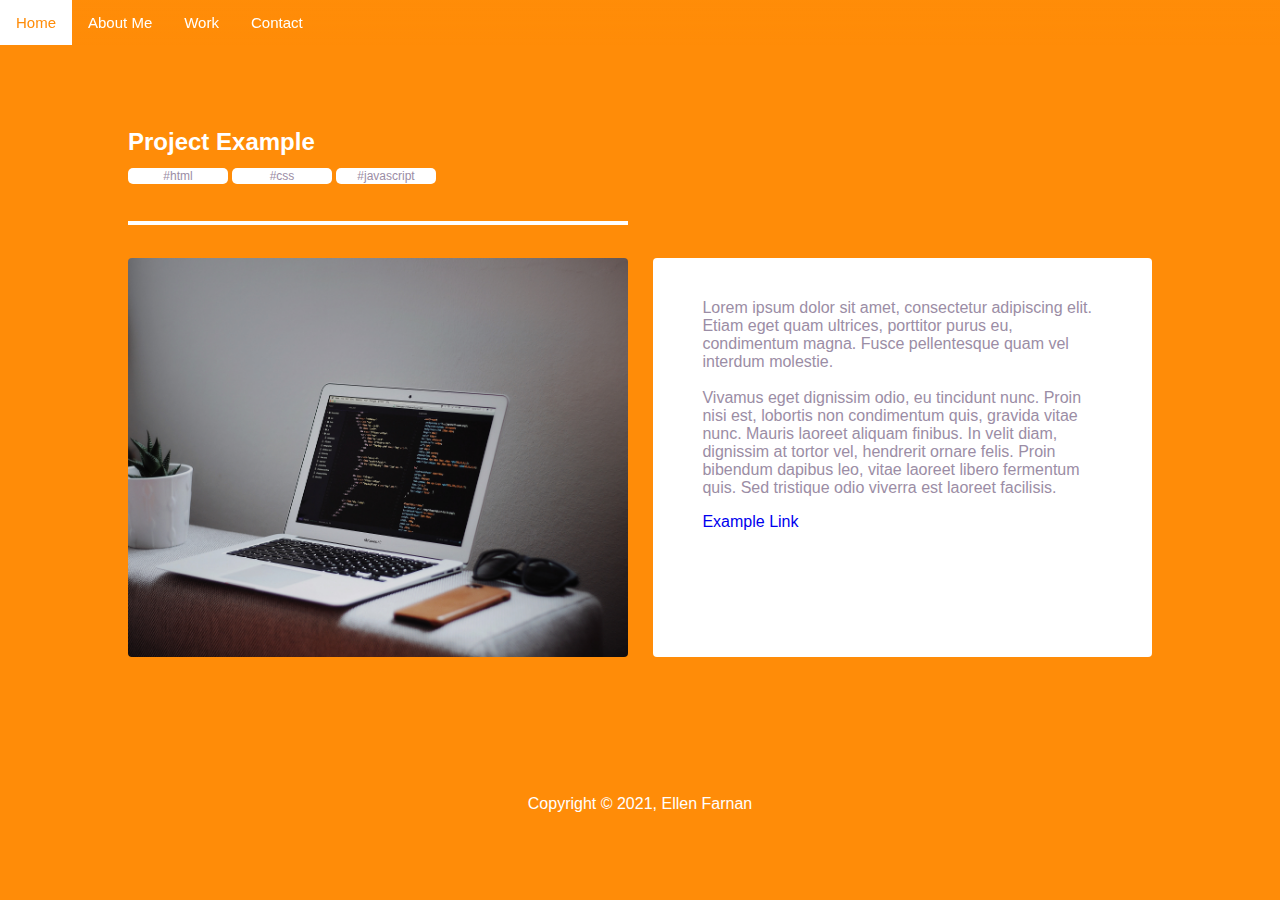
<file: projectexample.html>
<!DOCTYPE html>

<html lang="en">
  <head>
    <meta charset="utf-8">
    <meta name="keywords" content="HTML5, Browsers, meta tags">
    <meta name="viewport" content="width=device-width, initial-scale=1.0"> 
    <meta name="author" content="Ellen Farnan">
    <title>Ellen Farnan</title>   
    <link href="css/style.css" rel="stylesheet" type="text/css"/>
 </head>

 <body>
   <header>
    <div id="wrapper">
        <div id="container">
          <nav id="mainnav"> <!--https://www.w3schools.com/howto/howto_js_bottom_nav_responsive.asp-->
            <div class="navbar" id="myNavbar">
              <a href="index.html#home" class="active">Home</a>
              <a href="index.html#aboutme">About Me</a>
              <a href="index.html#work">Work</a>
              <a href="index.html#contactme">Contact</a>
              <a href="javascript:void(0);" style="font-size:15px;" class="icon" onclick="toggleMenu()">&#9776;</a>
            </div>
          </nav>
        </div>
    </div>   
   </header> 
   <main>
    <div class="projectexample-wrapper">
      <div class="project-header-wrapper">
       <a href=# id="project-header-link"> <h3 class="project-header">Project Example </h3></a>

       <div id="tag-div">
        <button class="tag">#html</button>
        <button class="tag">#css</button>
        <button class="tag">#javascript</button>
      </div>
      <br>
      <hr>
      </div>
      <br>
      <div class="projectexample-image">
        <img src=images/goran-ivos-iOykDIkZLQw-unsplash.jpg alt="placeholder-image" id="projectexample_1">
      </div>
      <div class="projectexample-text">
        <div class="block-para">
         <p>Lorem ipsum dolor sit amet, consectetur adipiscing elit. Etiam eget quam ultrices, porttitor purus eu, condimentum magna. Fusce pellentesque quam vel interdum molestie. <br><br>Vivamus eget dignissim odio, eu tincidunt nunc. Proin nisi est, lobortis non condimentum quis, gravida vitae nunc. Mauris laoreet aliquam finibus. In velit diam, dignissim at tortor vel, hendrerit ornare felis. Proin bibendum dapibus leo, vitae laoreet libero fermentum quis. Sed tristique odio viverra est laoreet facilisis.</p>
         <p><a href=#>Example Link</a></p>  
        </div>
      </div>
    </div>
   </main>
   <footer class="footer">
    <div id="footer_div">       
    <p id="footer-text" class="para-accents"> Copyright &copy; 2021, Ellen Farnan</p>
    </div>
   </footer>

  <script>
   /*Navbar*/
    function toggleMenu() {
      let toggleMenu = document.getElementById("myNavbar");
      if (toggleMenu.className === "navbar") {
        toggleMenu.className += " responsive";
      } else {
        toggleMenu.className = "navbar";
      }
    }
  </script>  
</body>
    
</html>
</file>
<file: css/style.css>
/* General*/
html {
  scroll-behavior: smooth;
}

body{
  background-color: #FF8C08;
  overflow-x: hidden;
  width:100%;
  padding: 0;
  margin: 0;
  }

img{
  display: block;
  max-width: 100%;
}

section{
  padding: 5em 2em;
}

/*Typography*/
h1, h2, h3{
  color: #FFFFFF; 
  font-family: Arial, Helvetica, sans-serif;
}

.header2_2{
  color: #FF8C08; 
  font-family: Arial, Helvetica, sans-serif;
}

h1 {
  font-size: 1.25em;
  font-weight: 100;
  line-height:1em
}

#header-title{
  color: #FFFFFF;
  font-family: Arial, Helvetica, sans-serif;
  font-size: 17px;
  font-weight: 100;
  float: right;
}

p{
  font-family: Arial, Helvetica, sans-serif
}

.para{
  color: #9B8DA5;
}

.para-accents{
  color: #FFFFFF;
}

#intro{
  font-size: 1.5em;
  font-weight: 100;
  line-height:1.5em;
  padding:0;
  margin:0;
}

a {
  text-decoration: none;
}

/* Nav Section*/
.navbar{
  background: linear-gradient(to bottom, #FF8C08, transparent);
  top: 0;
  position: fixed;
  width: 100%;
  display: flex;
  margin: 0 auto; /* found workaround for container width: https://www.youtube.com/watch?v=FEmysQARWFU */
  z-index: 1;
}

nav a {
  float: left;
  display: block;
  color: #FFFFFF;
  text-align: center;
  padding: 14px 16px;
  text-decoration: none;
  font-size: 15px;
  font-family: Arial, Helvetica, sans-serif;
}

nav a:hover{
  background-color: #FFFFFF;
  color: #FF8C08;
}

nav a:hover img {
  border-bottom:0px;
}

nav a:visited{
  background:#FFFFFF;
  opacity: 50%;
}

.navbar .icon {
  display: none;
}

/*Home Section */
#home{
  position: relative;
  padding-left: 10%;
}
.title{
  font-size: 8em;
  font-weight: bold;
  padding:0;
  margin:0;
  }

/*Home Section - JS BG */
canvas{
  background: linear-gradient(-135deg, #FF8C08, #FEA742);
  margin:0;
  position: relative;
  width: 100%;
  height: 120%;
  padding: 0;
}

#hero { 
  top: 0;
  margin: 0;
  overflow-x: hidden;
  z-index: -9999;
  width: 100%;
  height:120%;
  overflow: visible;
  padding: 0;
  position: absolute;
}

/*Home Section & Contact Me- Animated Arrow*/
.arrow {
  text-align: center;
  margin: 0;
  z-index: 1;
  padding: 0;
}
.bounce {
  -moz-animation: bounce 2s infinite;
  -webkit-animation: bounce 2s infinite;
  animation: bounce 2s infinite;
}

@keyframes bounce {
  0%, 20%, 50%, 80%, 100% {
    transform: translateY(0);
  }
  40% {
    transform: translateY(-15px);
  }
  60% {
    transform: translateY(-8px);
  }
}
#arrow-element-down{
  text-decoration: none;
  color:#FFFFFF;
  font-weight:bold;
}

#arrow-element-up{
  text-decoration: none;
  color:#FFFFFF;
  font-weight:bold;
}


/*About Me section*/
#aboutme{
  background-color: #FFFFFF;
  width: 100%;
  height: auto;
  position: relative;
  padding:0;
  margin-top:0;
}

#aboutme-container{
  width: 80%;
  padding:0;
  margin-left: 10%;
  margin-right:10%;
  margin-top:-5%;
  padding-top: 5%;
  padding-bottom: 5%;
  display: grid;
  grid-template-columns: repeat(2, 1fr);
  grid-gap: 20px;
}

#about-me-text-header{
  color: #FF8C08;
  font-family: Arial, Helvetica, sans-serif;
  font-size: 2em;
}

.para{
  overflow: auto;
}

#about-me-ill{
  width: 65%;
  padding-left: 80px;
}

/*Button https://www.w3schools.com/howto/howto_css_animate_buttons.asp*/
#cv-button{
  background-color: #FF8C08;
  border: none;
  padding: 15px;
  text-align: center;
  display: inline-block;
  font-size: 12px;
  border-radius: 5px;
  cursor: pointer;
  width: 150px;
  transition: all 0.5s;
}

#cv-link{
  color: white;
  text-decoration: none;
}

/*Button Mechanics*/
.button span {
  cursor: pointer;
  display: inline-block;
  position: relative;
  transition: 0.5s;
}

.button span:after {
  content: '\00bb';
  position: absolute;
  opacity: 0;
  top: 0;
  right: -20px;
  transition: 0.5s;
}

.button:hover span {
  padding-right: 25px;
}

.button:hover span:after {
  opacity: 1;
  right: 0;
}

/*Project https://www.youtube.com/watch?v=_xkSvufmjEs&t=1121s*/
#work{
  width:100%;
  background-color: #FFFFFF;
  height: auto;
  display: block;
  padding:0;
  margin:0;
}

#work-wrapper{
  padding-top: 5%;
  padding-bottom: 10%;
  padding-left: 10%;
  padding-right: 10%;
}

.section-title{
  color: #FF8C08;
  font-size: 2em;
}

.portfolio{
  display: grid;
  grid-template-columns: repeat(4, 1fr);
  grid-gap: 10px;
}

.portfolio-item{ 
  background-color: #FFFFFF;
  transition: box-shadow .3s;
  border: 1px solid #ccc;
  float: left;
  transition: all .2s ease-in-out;
  text-decoration: none;
}

.portfolio-item:hover { /*https://codepen.io/ovdojoey/pen/BomKyZ*/
  box-shadow: 0 0 11px rgba(33,33,33,.2); 
  transform: scale(1.1); 
  -webkit-transform: scale(1.1); 
  -moz-transform: scale(1.1); 
  -ms-transform: scale(1.1); 
}

.portfolio-text {
  color: #FFFFFF;
  background-color: #FF8C08;
  font-size: 12px;
  font-weight: bolder;
  font-family: Arial, Helvetica, sans-serif;
  text-align: center !important;
  margin: 0;
  position: relative;
}

.portfolio-img{
  height: 100%;
}

/* Contact Me*/
hr{
 border: 2px solid #FFFFFF;
/* https://www.w3schools.com/howto/howto_css_style_hr.asp*/
 margin-top: 75px;
}

#contactme{
  height: auto;
  background-color: #FF8C08;
  width: 100%;
  position: relative;
  padding:0;
  margin:0;
 }

#contact-wrapper{
  display: grid;
  grid-template-columns: repeat(2, 1fr);
  grid-gap: 20px;
  padding-left: 10%;
  padding-right: 10%;
  padding-bottom: 5%;
  padding-top: 5%;
}

/* Social Media */
#smicon{
  float: left;
  margin-left: 10%;
}

#dribblelogo {
  float: left;
  width: 35px;
  height: 35px;
  padding-right: 20px;
  text-decoration: none !important;
}

#githublogo {
  float: left;
  width: 35px;
  height: 35px;
  padding-right: 20px;
  text-decoration: none !important;
}

#linkedinlogo {
  float: left;
  width: 35px;
  height: 35px;
  padding-right: 20px;
  text-decoration: none !important;
}
/*Form*/
#form-div{
  padding-top: 5%;
}

form{
  position: relative;
  background-color: #FFFFFF;
  padding: 20px;
  border-radius: 6px;
  border: 2px solid #FFFFFF;
}

.sb:before { /*Speech bubble - https://codingislove.com/css-speech-bubbles/*/
  content: "";
  width: 0px;
  height: 0px;
  position: absolute;
  border-left: 15px solid transparent;
  border-right: 15px solid #FFFFFF;
  border-top: 15px solid #FFFFFF;
  border-bottom: 15px solid transparent;
  left: -19px;
  top: 6px;
}

input{
  width: 100%;
  height: 30px;
  padding: 12px 20px;
  box-sizing: border-box;
  border: 1px solid #FF8C08;
  border-radius: 4px;
  background-color: #FFFFFF;
  resize: none;
  font-family: 'Courier New', Courier, monospace;
  font-size: 1em;
  font-weight: bolder;
  line-height: 1em;
}

input:hover{
  border: 2px solid #FF8C08;
}

textarea {
  width: 100%;
  height: 120px;
  padding: 12px 20px;
  box-sizing: border-box;
  border: 1px solid #FF8C08;
  border-radius: 4px;
  background-color: #FFFFFF;
  resize: none;
  font-family: 'Courier New', Courier, monospace;
  font-size: 1em;
  font-weight: bolder;
}

textarea:hover{
  border: 2px solid #FF8C08;
}

#send-button{
  background-color: #FF8C08;
  color: #FFFFFF;
  border: none;
  padding: 15px;
  text-align: center;
  display: inline-block;
  font-size: 12px;
  border-radius: 5px;
  cursor: pointer;
  width: 150px;
  transition: all 0.5s;
}

/* Footer Section*/
.footer{
  padding: 0;
  margin: 0;
  top:auto;
}
#footer-div{ 
  width: 100%;
  margin: 0;
  padding: 0;
  left:0;
  bottom:0;
  top:auto;
  text-align: center;
  position: relative;
}

#footer-text{
  margin: 0;
  font-size: 1em;
  text-align: center;
  padding: 10px;
}

/*ADDITIONAL PAGES - Project examples*/
.projectexample-wrapper{
  display: grid;
  grid-template-columns: repeat(2, 1fr);
  grid-gap: 25px;;
  margin:10%;
  padding:0;
}
.project-header-wrapper{
  display: block;
}

#project-header-link{
  text-decoration: none !important;
}

.project-header{
  font-size: 1.5em;
  width: 100%;
  margin: 0;
  padding: 0;
  float: left;
}

#tag-div{
  display:block;
  width: 100%;
  margin-top: 2%;
  float: left;
}

.tag{
  background-color: #FFFFFF;
  color: #9B8DA5;
  border: none;
  text-align: center;
  display: inline-block;
  font-size: 12px;
  border-radius: 5px;
  cursor: pointer;
  width: 100px;
}

#projectexample_1{
  width: 100%;
  height:auto;
  border-radius: 4px;
}

.projectexample-text{
  top:0;
  height: 100%;
  background-color: #FFFFFF;
  border-radius: 4px;
}

.block-para{
  color: #9B8DA5 !important;
  padding: 5% 10%;
}

/*Media Query*/
@media screen and (max-width: 600px) {
  .navbar a:not(:first-child) {display: none;}
  .navbar a.icon {
    float: right;
    display: block;
  }

  .navbar.responsive .icon {
    position: absolute;
    right: 0;
    bottom:0;
  }
  .navbar.responsive a {
    float: none;
    display: block;
    text-align: left;
  }
  .title{
    font-size: 5em;
    font-weight: 200; 
  }
  #aboutme-container{
    display: grid;
    grid-template-columns: repeat(1, 1fr);
  }
  #about-me-text {
    text-align: center;
  }
  #about-me-ill{
    width: 80%;
    padding: 0;
    margin-left: 10%;
    margin-right: 10%;
  }
  .portfolio{
    display: grid;
    grid-template-columns: repeat(1, 1fr);
  }
  #contact-wrapper{
    display: grid;
    grid-template-columns: repeat(1, 1fr);
    padding-left: 10%;
    padding-right: 10%;
    padding-bottom: 5%;
    padding-top: 5%;
  }
  /*External Page*/
  .projectexample-wrapper{
    display: grid;
    grid-template-columns: repeat(1, 1fr);
    grid-gap: 25px;;
    margin:5% 10%;
    padding:0;
  }
  .project-header-wrapper{
    display: block;
    margin-top: 10%;
  }
}
</file>
